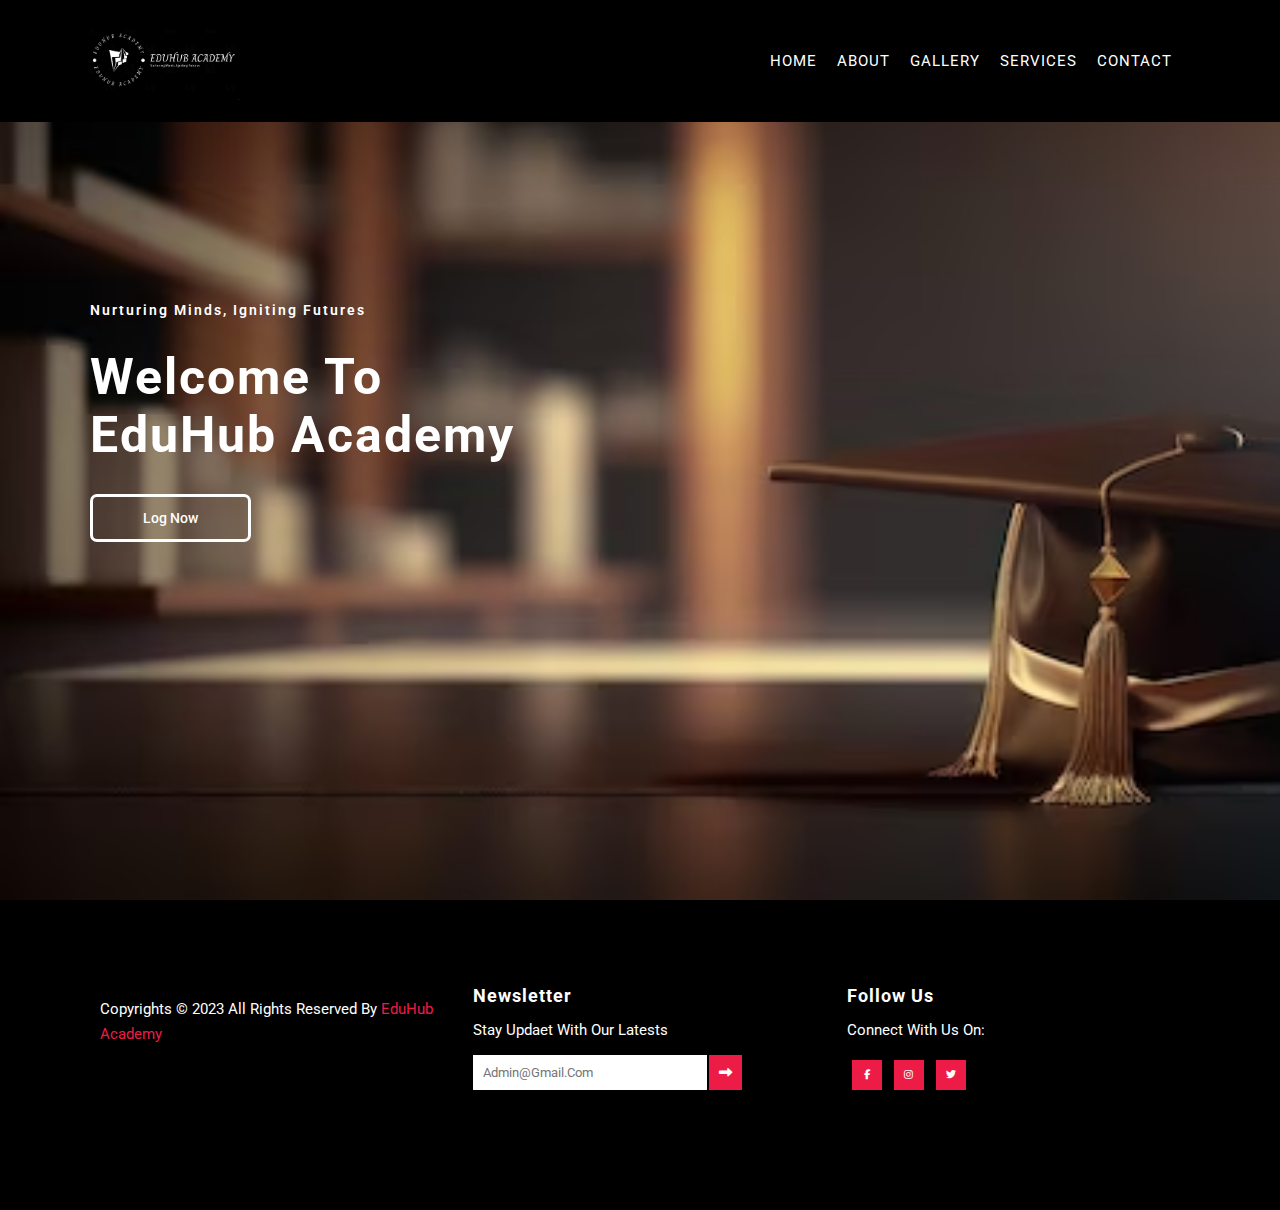
<file: index.html>
<!DOCTYPE html>
<html lang="en">
  <head>
    <meta charset="UTF-8" />
    <meta http-equiv="X-UA-Compatible" content="IE=edge" />
    <meta name="viewport" content="width=device-width, initial-scale=1.0" />
    <title>EduHub Academy</title>
    <link rel="stylesheet" href="style.css" />
    <link
      rel="stylesheet"
      href="https://cdnjs.cloudflare.com/ajax/libs/font-awesome/6.2.1/css/all.min.css"
    />
  </head>

  <body>
    <div class="header" id="home">
      <nav id="navbar">
        <a href="index.html" class="logo">
          <img src="img/logo.png" alt="Logo" /> <span>.</span></a
        >
        <div class="links" id="nav">
          <a href="index.html">Home</a>
          <a href="about.html">About</a>
          <a href="gallery.html">Gallery</a>
          <a href="services.html">Services</a>
          <a href="contact.html">Contact</a>
        </div>
        <div class="fas fa-bars" id="menu-btn" onclick="openmenu()"></div>
        <div class="fa-solid fa-xmark" id="close" onclick="closemenu()"></div>
      </nav>
      <div class="content">
        <h3>Nurturing Minds, Igniting Futures</h3>
        <h1>welcome to <br />EduHub Academy</h1>
        <button class="btn">Log now</button>
      </div>
    </div>
    <section class="footer">
      <div class="container">
        <div class="footer-box">
          <p>
            Copyrights &copy; 2023 All rights reserved By
            <a href="">EduHub Academy</a>
          </p>
        </div>
        <div class="footer-box">
          <h3>Newsletter</h3>
          <p>Stay updaet with our latests</p>
          <form>
            <input type="email" name="email" placeholder="admin@gmail.com" />
            <button type="submit">
              <i class="fa-solid fa-right-long"></i>
            </button>
          </form>
        </div>
        <div class="footer-box">
          <h3>Follow Us</h3>
          <p>Connect With Us On:</p>
          <div>
            <a href="#"><i class="fa-brands fa-facebook-f"></i></a>
            <a href="#"><i class="fa-brands fa-instagram"></i></a>
            <a href="#"><i class="fa-brands fa-twitter"></i></a>
          </div>
        </div>
      </div>
    </section>

    <script src="script.js"></script>
  </body>
</html>
</file>
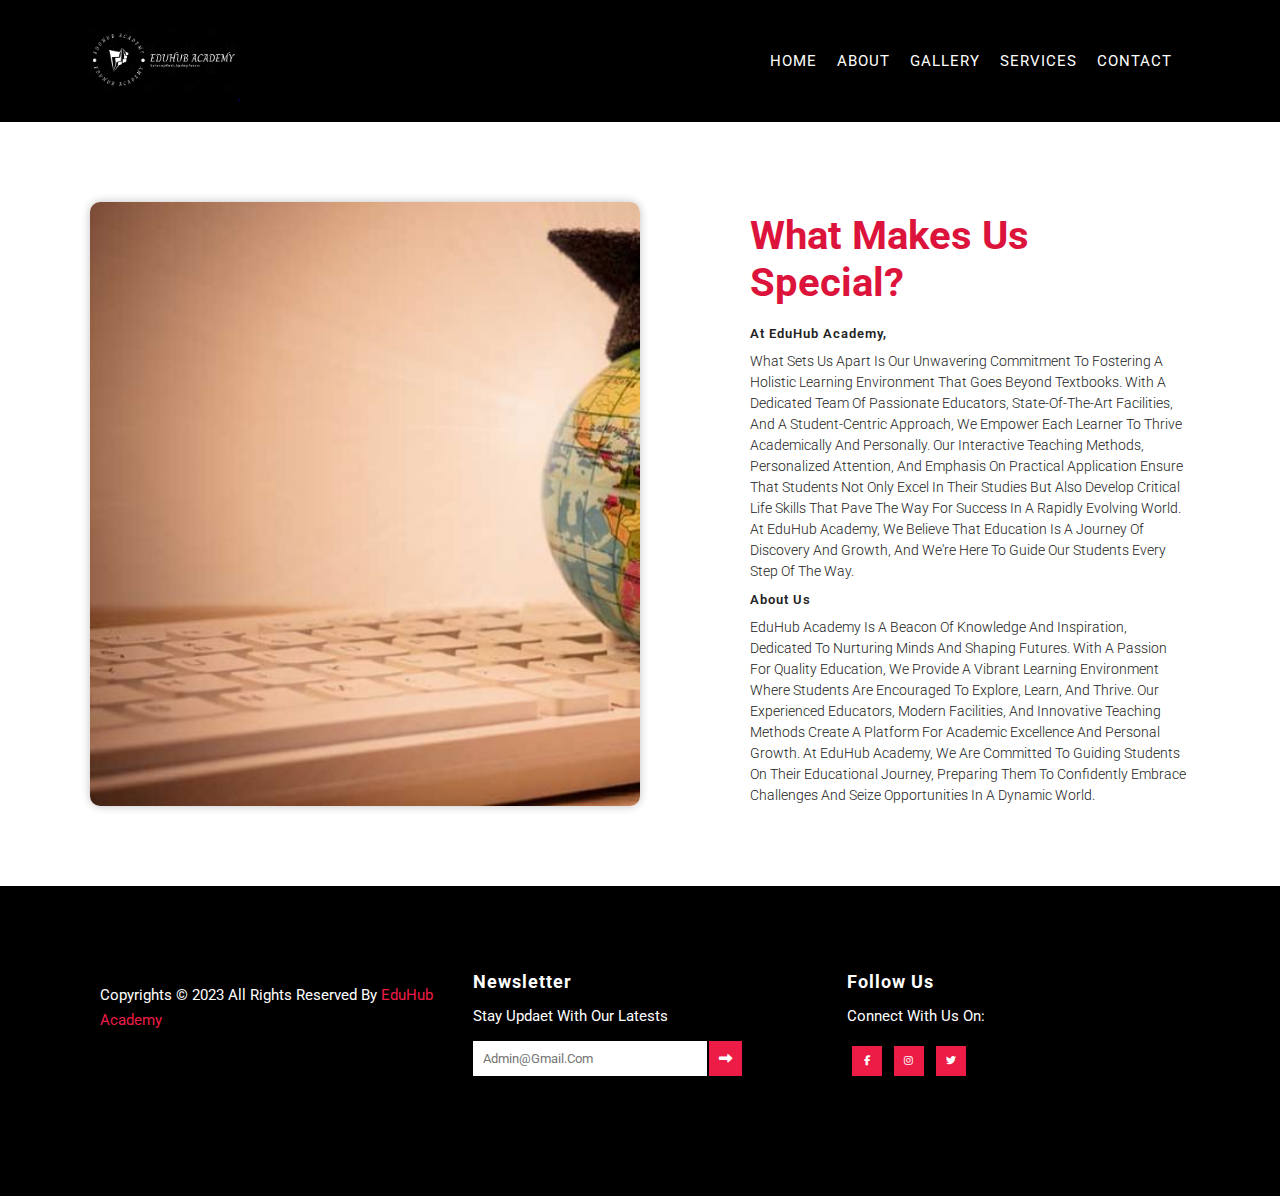
<file: about.html>
<!DOCTYPE html>
<html lang="en">
  <head>
    <meta charset="UTF-8" />
    <meta http-equiv="X-UA-Compatible" content="IE=edge" />
    <meta name="viewport" content="width=device-width, initial-scale=1.0" />
    <title>EduHub Academy</title>
    <link rel="stylesheet" href="style.css" />
    <link
      rel="stylesheet"
      href="https://cdnjs.cloudflare.com/ajax/libs/font-awesome/6.2.1/css/all.min.css"
    />
  </head>

  <body>
    <nav id="navbar">
      <a href="index.html" class="logo">
        <img src="img/logo.png" alt="Logo" /> <span>.</span></a
      >
      <div class="links" id="nav">
        <a href="index.html">Home</a>
        <a href="about.html">About</a>
        <a href="gallery.html">Gallery</a>
        <a href="services.html">Services</a>
        <a href="contact.html">Contact</a>
      </div>
      <div class="fas fa-bars" id="menu-btn" onclick="openmenu()"></div>
      <div class="fa-solid fa-xmark" id="close" onclick="closemenu()"></div>
    </nav>

    <section class="about" id="about">
      <div class="container">
        <div class="image"></div>
        <div class="about-content">
          <h1>What makes us special?</h1>
          <h3>At EduHub Academy,</h3>
          <p>
            what sets us apart is our unwavering commitment to fostering a
            holistic learning environment that goes beyond textbooks. With a
            dedicated team of passionate educators, state-of-the-art facilities,
            and a student-centric approach, we empower each learner to thrive
            academically and personally. Our interactive teaching methods,
            personalized attention, and emphasis on practical application ensure
            that students not only excel in their studies but also develop
            critical life skills that pave the way for success in a rapidly
            evolving world. At EduHub Academy, we believe that education is a
            journey of discovery and growth, and we're here to guide our
            students every step of the way.
          </p>
          <h3>About Us</h3>
          <p>
            EduHub Academy is a beacon of knowledge and inspiration, dedicated
            to nurturing minds and shaping futures. With a passion for quality
            education, we provide a vibrant learning environment where students
            are encouraged to explore, learn, and thrive. Our experienced
            educators, modern facilities, and innovative teaching methods create
            a platform for academic excellence and personal growth. At EduHub
            Academy, we are committed to guiding students on their educational
            journey, preparing them to confidently embrace challenges and seize
            opportunities in a dynamic world.
          </p>
        </div>
      </div>
    </section>
    <section class="footer">
      <div class="container">
        <div class="footer-box">
          <p>
            Copyrights &copy; 2023 All rights reserved By
            <a href="">EduHub Academy</a>
          </p>
        </div>
        <div class="footer-box">
          <h3>Newsletter</h3>
          <p>Stay updaet with our latests</p>
          <form>
            <input type="email" name="email" placeholder="admin@gmail.com" />
            <button type="submit">
              <i class="fa-solid fa-right-long"></i>
            </button>
          </form>
        </div>
        <div class="footer-box">
          <h3>Follow Us</h3>
          <p>Connect With Us On:</p>
          <div>
            <a href="#"><i class="fa-brands fa-facebook-f"></i></a>
            <a href="#"><i class="fa-brands fa-instagram"></i></a>
            <a href="#"><i class="fa-brands fa-twitter"></i></a>
          </div>
        </div>
      </div>
    </section>

    <script src="script.js"></script>
  </body>
</html>
</file>
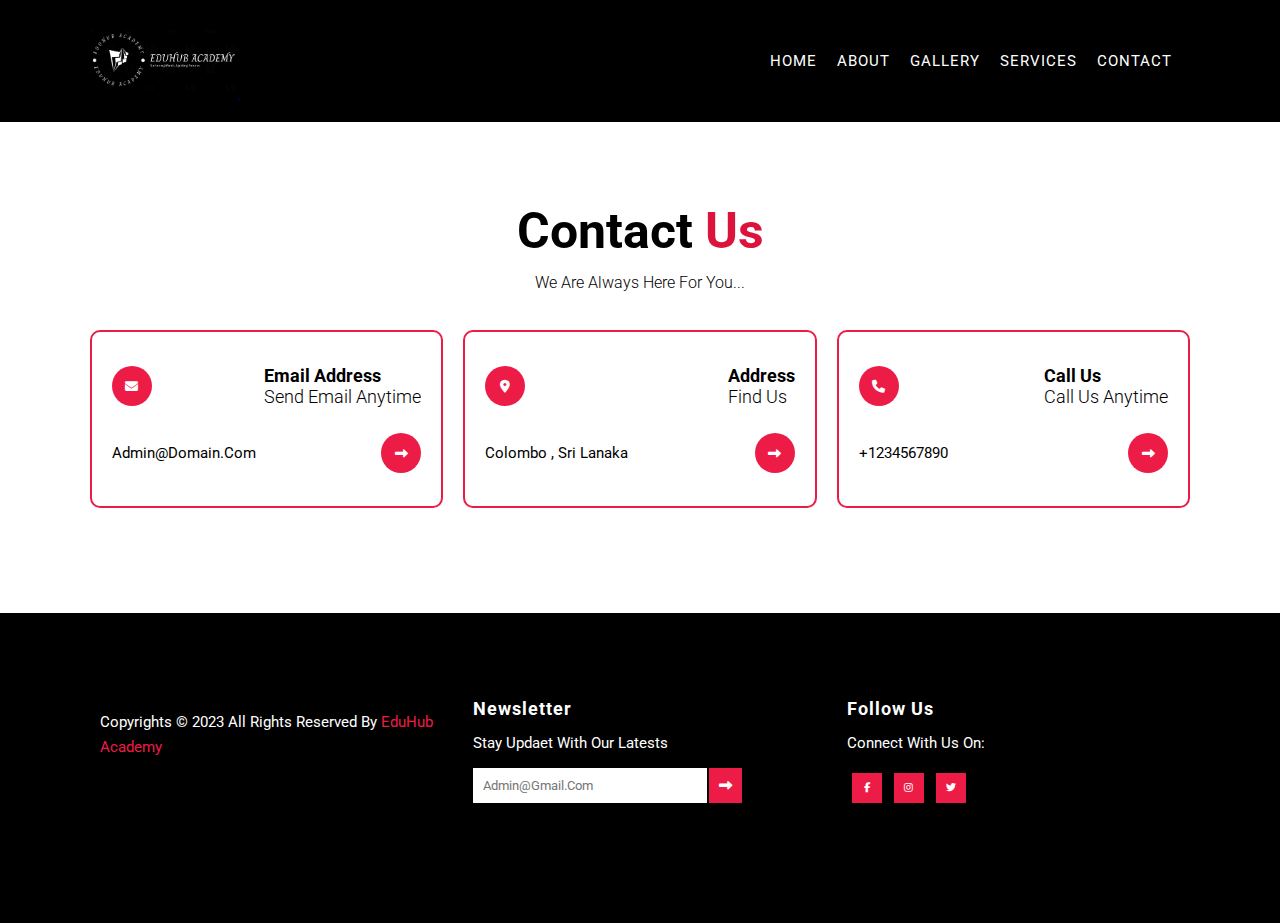
<file: contact.html>
<!DOCTYPE html>
<html lang="en">
  <head>
    <meta charset="UTF-8" />
    <meta http-equiv="X-UA-Compatible" content="IE=edge" />
    <meta name="viewport" content="width=device-width, initial-scale=1.0" />
    <title>EduHub Academy</title>
    <link rel="stylesheet" href="style.css" />
    <link
      rel="stylesheet"
      href="https://cdnjs.cloudflare.com/ajax/libs/font-awesome/6.2.1/css/all.min.css"
    />
  </head>

  <body>
    <nav id="navbar">
      <a href="index.html" class="logo">
        <img src="img/logo.png" alt="Logo" /> <span>.</span></a
      >
      <div class="links" id="nav">
        <a href="index.html">Home</a>
        <a href="about.html">About</a>
        <a href="gallery.html">Gallery</a>
        <a href="services.html">Services</a>
        <a href="contact.html">Contact</a>
      </div>
      <div class="fas fa-bars" id="menu-btn" onclick="openmenu()"></div>
      <div class="fa-solid fa-xmark" id="close" onclick="closemenu()"></div>
    </nav>
    <section class="contact" id="contact">
      <h1 class="heading">Contact <span>Us</span></h1>
      <p class="heading-description">We are always here for you...</p>
      <div class="container">
        <div class="contact-box">
          <div>
            <i class="fa-solid fa-envelope"></i>
            <h2>
              Email address <br />
              <span>Send email anytime</span>
            </h2>
          </div>
          <div>
            <p>admin@domain.com</p>
            <i class="fa-solid fa-right-long"></i>
          </div>
        </div>
        <div class="contact-box">
          <div>
            <i class="fa-solid fa-location-dot"></i>
            <h2>
              Address <br />
              <span>Find Us</span>
            </h2>
          </div>
          <div>
            <p>Colombo , Sri Lanaka</p>
            <i class="fa-solid fa-right-long"></i>
          </div>
        </div>
        <div class="contact-box">
          <div>
            <i class="fa-solid fa-phone"></i>
            <h2>
              Call Us <br />
              <span>Call us anytime</span>
            </h2>
          </div>
          <div>
            <p>+1234567890</p>
            <i class="fa-solid fa-right-long"></i>
          </div>
        </div>
      </div>
    </section>
    <section class="footer">
      <div class="container">
        <div class="footer-box">
          <p>
            Copyrights &copy; 2023 All rights reserved By
            <a href="">EduHub Academy</a>
          </p>
        </div>
        <div class="footer-box">
          <h3>Newsletter</h3>
          <p>Stay updaet with our latests</p>
          <form>
            <input type="email" name="email" placeholder="admin@gmail.com" />
            <button type="submit">
              <i class="fa-solid fa-right-long"></i>
            </button>
          </form>
        </div>
        <div class="footer-box">
          <h3>Follow Us</h3>
          <p>Connect With Us On:</p>
          <div>
            <a href="#"><i class="fa-brands fa-facebook-f"></i></a>
            <a href="#"><i class="fa-brands fa-instagram"></i></a>
            <a href="#"><i class="fa-brands fa-twitter"></i></a>
          </div>
        </div>
      </div>
    </section>

    <script src="script.js"></script>
  </body>
</html>
</file>
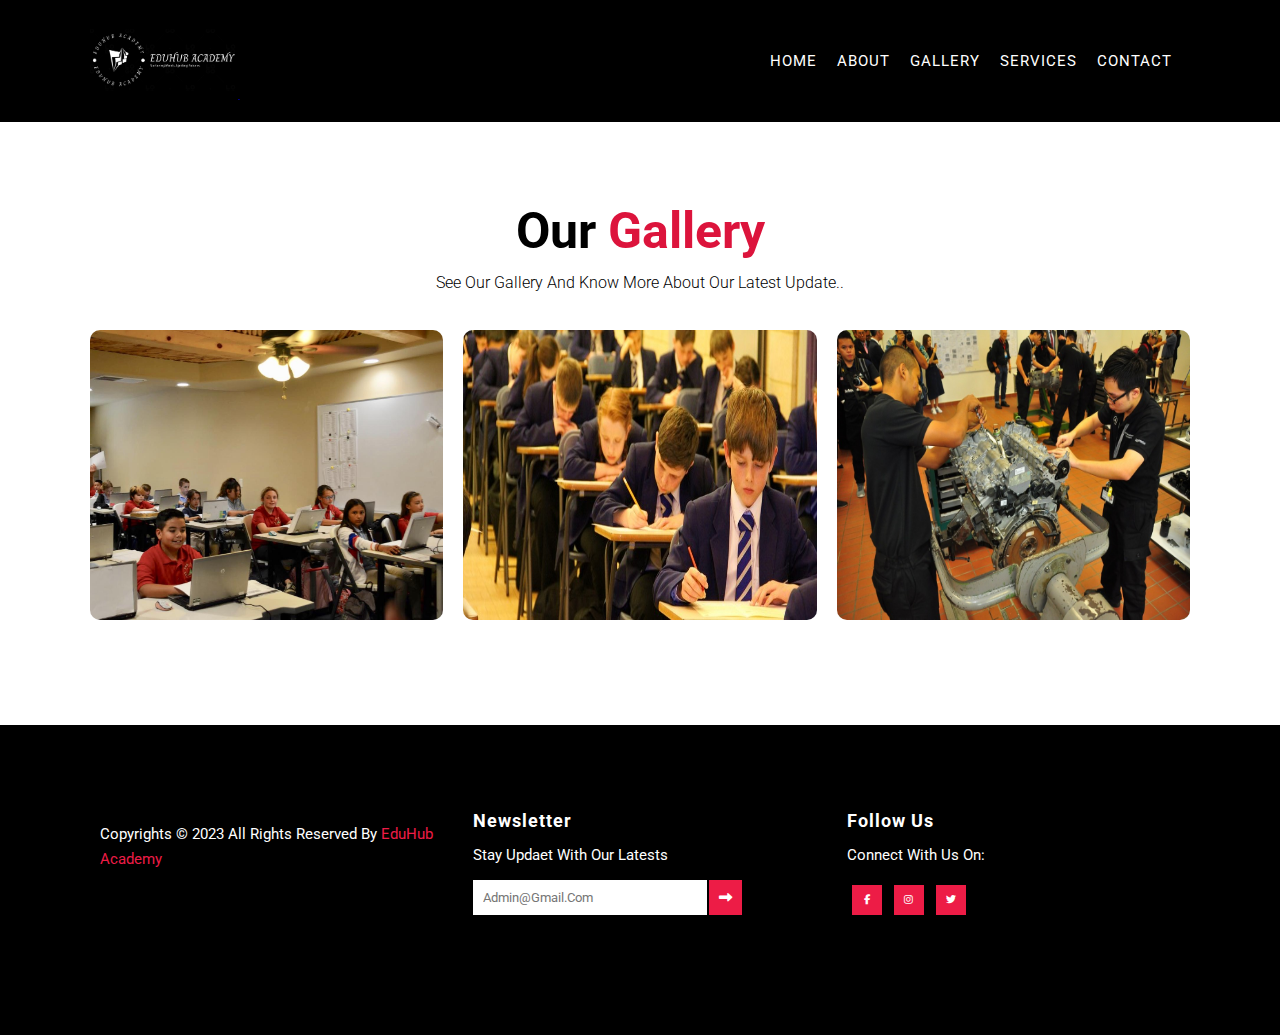
<file: gallery.html>
<!DOCTYPE html>
<html lang="en">
  <head>
    <meta charset="UTF-8" />
    <meta http-equiv="X-UA-Compatible" content="IE=edge" />
    <meta name="viewport" content="width=device-width, initial-scale=1.0" />
    <title>EduHub Academy</title>
    <link rel="stylesheet" href="style.css" />
    <link
      rel="stylesheet"
      href="https://cdnjs.cloudflare.com/ajax/libs/font-awesome/6.2.1/css/all.min.css"
    />
  </head>

  <body>
    <nav id="navbar">
      <a href="index.html" class="logo">
        <img src="img/logo.png" alt="Logo" /> <span>.</span></a
      >
      <div class="links" id="nav">
        <a href="index.html">Home</a>
        <a href="about.html">About</a>
        <a href="gallery.html">Gallery</a>
        <a href="services.html">Services</a>
        <a href="contact.html">Contact</a>
      </div>
      <div class="fas fa-bars" id="menu-btn" onclick="openmenu()"></div>
      <div class="fa-solid fa-xmark" id="close" onclick="closemenu()"></div>
    </nav>

    <section class="blog" id="blog">
      <h1 class="heading">Our <span>Gallery</span></h1>
      <p class="heading-description">
        See our gallery and know more about our latest update..
      </p>
      <div class="container">
        <div class="post">
          <div class="blog-img">
            <img src="img/post1.jpg" alt="" />
          </div>
        </div>
        <div class="post">
          <div class="blog-img">
            <img src="img/post2.jpg" alt="" />
          </div>
        </div>
        <div class="post">
          <div class="blog-img">
            <img src="img/post3.jpg" alt="" />
          </div>
        </div>
      </div>
    </section>
    <section class="footer">
      <div class="container">
        <div class="footer-box">
          <p>
            Copyrights &copy; 2023 All rights reserved By
            <a href="">EduHub Academy</a>
          </p>
        </div>
        <div class="footer-box">
          <h3>Newsletter</h3>
          <p>Stay updaet with our latests</p>
          <form>
            <input type="email" name="email" placeholder="admin@gmail.com" />
            <button type="submit">
              <i class="fa-solid fa-right-long"></i>
            </button>
          </form>
        </div>
        <div class="footer-box">
          <h3>Follow Us</h3>
          <p>Connect With Us On:</p>
          <div>
            <a href="#"><i class="fa-brands fa-facebook-f"></i></a>
            <a href="#"><i class="fa-brands fa-instagram"></i></a>
            <a href="#"><i class="fa-brands fa-twitter"></i></a>
          </div>
        </div>
      </div>
    </section>

    <script src="script.js"></script>
  </body>
</html>
</file>
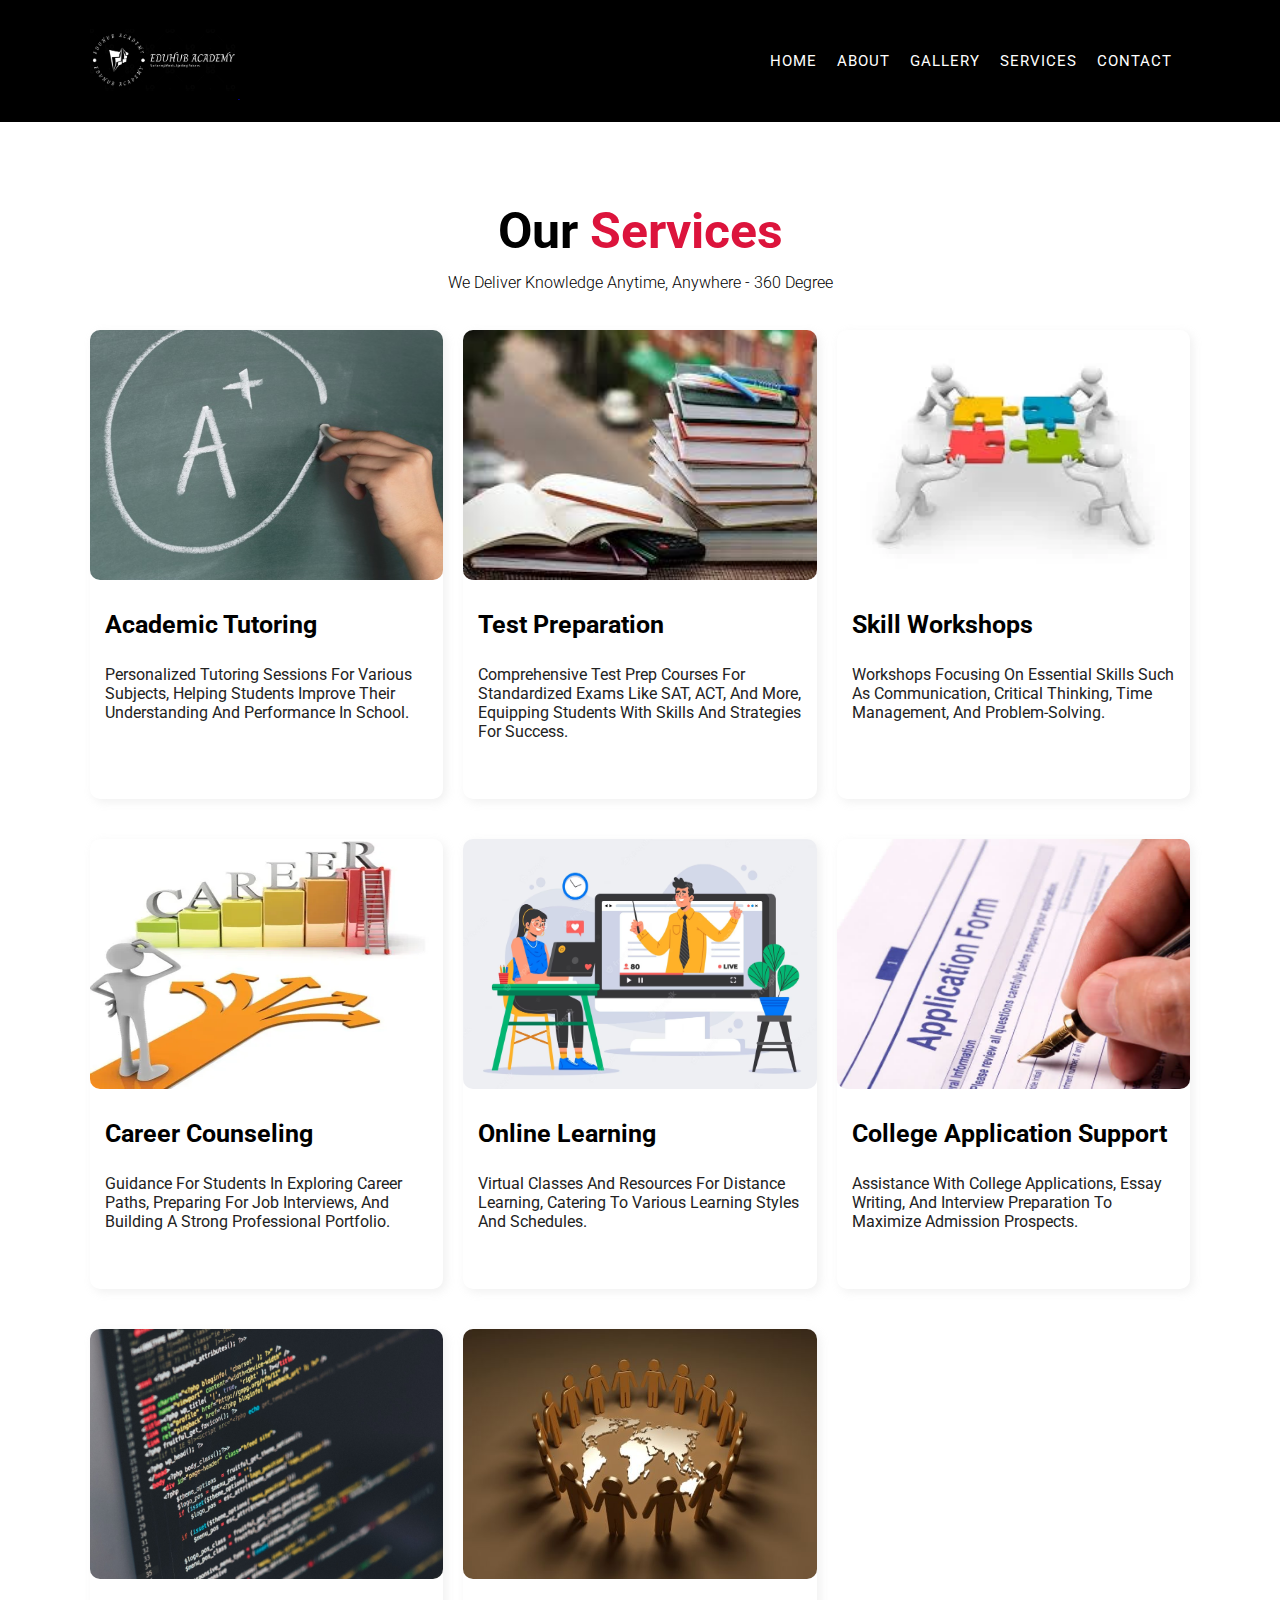
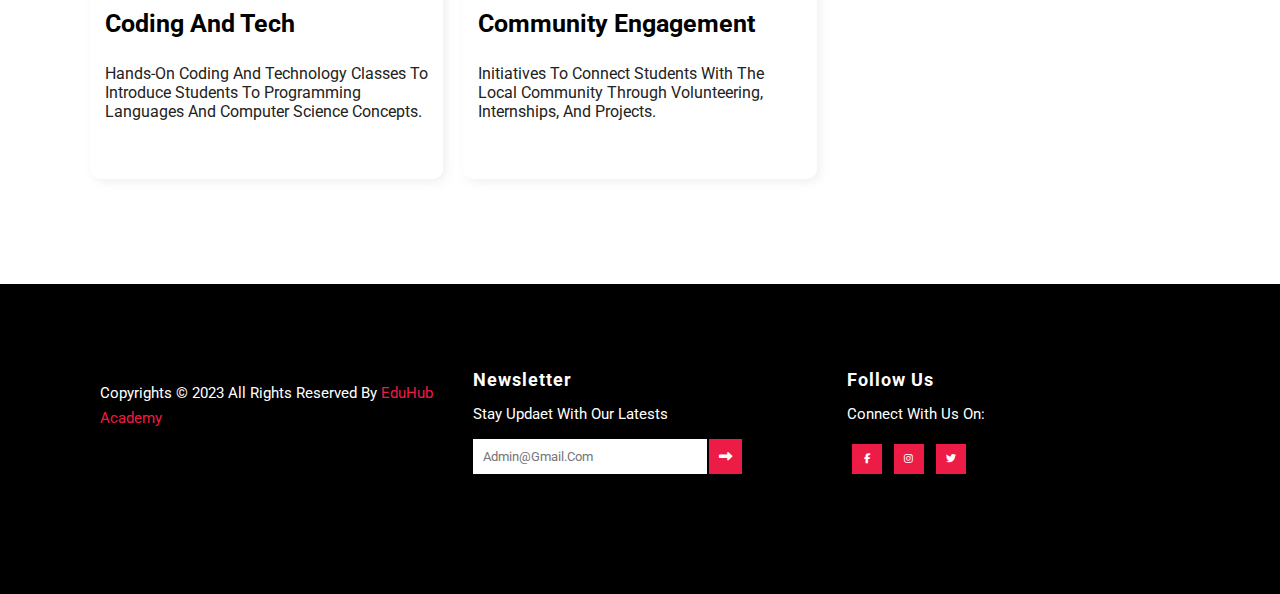
<file: services.html>
<!DOCTYPE html>
<html lang="en">
  <head>
    <meta charset="UTF-8" />
    <meta http-equiv="X-UA-Compatible" content="IE=edge" />
    <meta name="viewport" content="width=device-width, initial-scale=1.0" />
    <title>EduHub Academy</title>
    <link rel="stylesheet" href="style.css" />
    <link
      rel="stylesheet"
      href="https://cdnjs.cloudflare.com/ajax/libs/font-awesome/6.2.1/css/all.min.css"
    />
  </head>

  <body>
    <nav id="navbar">
      <a href="index.html" class="logo">
        <img src="img/logo.png" alt="Logo" /> <span>.</span></a
      >
      <div class="links" id="nav">
        <a href="index.html">Home</a>
        <a href="about.html">About</a>
        <a href="gallery.html">Gallery</a>
        <a href="services.html">Services</a>
        <a href="contact.html">Contact</a>
      </div>
      <div class="fas fa-bars" id="menu-btn" onclick="openmenu()"></div>
      <div class="fa-solid fa-xmark" id="close" onclick="closemenu()"></div>
    </nav>
    <section class="service" id="service">
      <h1 class="heading">Our <span>Services</span></h1>
      <p class="heading-description">
        We Deliver Knowledge Anytime, Anywhere - 360 Degree
      </p>
      <div class="container">
        <div class="service-box">
          <div class="service-img">
            <img src="img/menu-1.png" alt="" />
          </div>
          <div class="service-content">
            <h3>Academic Tutoring</h3>
            <p>
              Personalized tutoring sessions for various subjects, helping
              students improve their understanding and performance in school.
            </p>
          </div>
        </div>
        <div class="service-box">
          <div class="service-img">
            <img src="img/menu-2.png" alt="" />
          </div>
          <div class="service-content">
            <h3>Test Preparation</h3>
            <p>
              Comprehensive test prep courses for standardized exams like SAT,
              ACT, and more, equipping students with skills and strategies for
              success.
            </p>
          </div>
        </div>
        <div class="service-box">
          <div class="service-img">
            <img src="img/menu-3.png" alt="" />
          </div>
          <div class="service-content">
            <h3>Skill Workshops</h3>
            <p>
              Workshops focusing on essential skills such as communication,
              critical thinking, time management, and problem-solving.
            </p>
          </div>
        </div>
        <div class="service-box">
          <div class="service-img">
            <img src="img/menu-4.png" alt="" />
          </div>
          <div class="service-content">
            <h3>Career Counseling</h3>
            <p>
              Guidance for students in exploring career paths, preparing for job
              interviews, and building a strong professional portfolio.
            </p>
          </div>
        </div>
        <div class="service-box">
          <div class="service-img">
            <img src="img/menu-5.png" alt="" />
          </div>
          <div class="service-content">
            <h3>Online Learning</h3>
            <p>
              Virtual classes and resources for distance learning, catering to
              various learning styles and schedules.
            </p>
          </div>
        </div>
        <div class="service-box">
          <div class="service-img">
            <img src="img/menu-6.png" alt="" />
          </div>
          <div class="service-content">
            <h3>College Application Support</h3>
            <p>
              Assistance with college applications, essay writing, and interview
              preparation to maximize admission prospects.
            </p>
          </div>
        </div>
        <div class="service-box">
          <div class="service-img">
            <img src="img/menu-7.png" alt="" />
          </div>
          <div class="service-content">
            <h3>Coding and Tech</h3>
            <p>
              Hands-on coding and technology classes to introduce students to
              programming languages and computer science concepts.
            </p>
          </div>
        </div>
        <div class="service-box">
          <div class="service-img">
            <img src="img/menu-8.png" alt="" />
          </div>
          <div class="service-content">
            <h3>Community Engagement</h3>
            <p>
              Initiatives to connect students with the local community through
              volunteering, internships, and projects.
            </p>
          </div>
        </div>
      </div>
    </section>
    <section class="footer">
      <div class="container">
        <div class="footer-box">
          <p>
            Copyrights &copy; 2023 All rights reserved By
            <a href="">EduHub Academy</a>
          </p>
        </div>
        <div class="footer-box">
          <h3>Newsletter</h3>
          <p>Stay updaet with our latests</p>
          <form>
            <input type="email" name="email" placeholder="admin@gmail.com" />
            <button type="submit">
              <i class="fa-solid fa-right-long"></i>
            </button>
          </form>
        </div>
        <div class="footer-box">
          <h3>Follow Us</h3>
          <p>Connect With Us On:</p>
          <div>
            <a href="#"><i class="fa-brands fa-facebook-f"></i></a>
            <a href="#"><i class="fa-brands fa-instagram"></i></a>
            <a href="#"><i class="fa-brands fa-twitter"></i></a>
          </div>
        </div>
      </div>
    </section>

    <script src="script.js"></script>
  </body>
</html>
</file>
<file: style.css>
@import url("https://fonts.googleapis.com/css2?family=Roboto:wght@100;300;400;500;700&display=swap");

:root {
  --font-heading: crimson;
  --para-font: #777777;
  --black: #222222;
  --bg: rgba(237, 28, 70);
  --white: #fff;
  --dark-black: black;
}

* {
  font-family: "Roboto", sans-serif;
  margin: 0;
  padding: 0;
  box-sizing: border-box;
  outline: none;
  border: none;
  text-decoration: none;
  text-transform: capitalize;
  transition: 0.2s linear;
}

html {
  font-size: 62.5%;
  overflow-x: hidden;
  scroll-behavior: smooth;
  scroll-padding-top: 9rem;
}

.header {
  width: 100%;
  height: 100vh;
  background: url(./img/home-img.jpeg);
  background-repeat: no-repeat;
  background-size: cover;
}

section {
  padding: 8rem 7%;
}

nav {
  display: flex;
  align-items: center;
  justify-content: space-between;
  padding: 2rem 7%;
  top: 0;
  left: 0;
  right: 0;
  z-index: 10000;
  background-color: var(--dark-black);
}

.logo img {
  width: auto;
  height: 80px;
}

nav .links a {
  color: var(--white);
  font-size: 1.5rem;
  margin-right: 1.8rem;
  text-transform: uppercase;
  letter-spacing: 0.1rem;
  position: relative;
}

nav .links a:after {
  content: "";
  width: 0%;
  height: 2px;
  background: var(--bg);
  position: absolute;
  left: 0;
  bottom: -12px;
  transition: 0.4s;
}

nav .links a:hover::after {
  width: 100%;
}

nav #menu-btn,
nav #close {
  color: var(--white);
  font-size: 2.5rem;
  cursor: pointer;
  display: none;
}

.header .content {
  padding: 150px 7%;
  color: var(--white);
}

.header .content h3 {
  font-size: 1.4rem;
  font-weight: 600;
  letter-spacing: 2px;
  padding: 3rem 0;
}

.header .content h1 {
  font-size: 5rem;
  letter-spacing: 2px;
}

.btn {
  padding: 1.3rem 5rem;
  margin: 3rem 0;
  cursor: pointer;
  color: var(--white);
  font-size: 1.4rem;
  font-weight: 500;
  border: 0.3rem solid var(--white);
  border-radius: 7px;
  background: none;
  transition: all linear 0.5s;
}

.btn:hover {
  background: var(--bg);
  color: var(--white);
  transform: translate(0px, -3px);
}

.nav-change {
  background: rgba(0, 0, 0, 0.9);
}

.about .container {
  display: flex;
  justify-content: space-between;
}

.about .container .image {
  flex-basis: 50%;
  background: url(./img/about.jpg);
  background-size: cover;
  background-repeat: no-repeat;
  padding: 16rem 0;
  border-radius: 10px;
  display: flex;
  justify-content: center;
  align-items: center;
  box-shadow: 0px 0px 10px 0px rgb(195, 193, 193);
}

.about .container .about-content {
  flex-basis: 40%;
}

.about .container .about-content h1 {
  font-size: 4rem;
  color: var(--font-heading);
  padding: 1rem 0;
}

.about .container .about-content h3 {
  color: var(--black);
  font-size: 1.3rem;
  font-weight: 600;
  letter-spacing: 1px;
  padding: 1rem 0;
}

.about .container .about-content p {
  font-size: 1.4rem;
  font-weight: 300;
  color: var(--black);
  line-height: 1.5;
}

.heading {
  font-size: 5rem;
  text-align: center;
}

.heading span {
  color: var(--font-heading);
}

.heading-description {
  text-align: center;
  padding: 1.3rem 0;
  font-size: 1.6rem;
  font-weight: 300;
}

.blog .container {
  display: grid;
  grid-template-columns: repeat(auto-fit, minmax(28rem, 1fr));
  gap: 2rem;
  padding: 2.5rem 0;
}

.blog .container .post:hover {
  transform: translate(0px, -5px);
}

.blog .container .post .blog-img {
  width: 100%;
  height: 100%;
  overflow: hidden;
  position: relative;
  border-radius: 10px;
}

.blog .container .post .blog-img img {
  width: 100%;
  height: 100%;
}

.blog .container .post .blog-content {
  padding: 2rem;
}

.blog .container .post .blog-content h3 {
  font-size: 1.6rem;
  padding: 1.3rem 0;
  letter-spacing: 0.1rem;
}

.blog .container .post .blog-content h3 span {
  color: var(--bg);
}

.blog .container .post .blog-content h1 {
  font-size: 2rem;
  color: var(--black);
  padding-bottom: 2rem;
}

.blog .container .post .blog-content p {
  font-size: 1.4rem;
  color: var(--para-font);
}

.blog .container .post:hover img {
  transform: scale(1.1);
}

.blog .container .post .blog-img span {
  position: absolute;
  background: var(--bg);
  bottom: 5%;
  right: 5%;
  padding: 1.2rem 1.4rem;
  color: var(--white);
  text-align: center;
  font-size: 1.2rem;
  font-weight: bold;
  border-radius: 5px;
}

.service .container {
  display: grid;
  grid-template-columns: repeat(auto-fit, minmax(28rem, 1fr));
  gap: 2rem;
  padding: 2.5rem 0;
  grid-row-gap: 4rem;
}

.service .container .service-box {
  background: var(--white);
  height: auto;
  cursor: pointer;
  box-shadow: 3px 3px 10px rgba(179, 179, 179, 0.2);
  padding-bottom: 3rem;
  border-radius: 10px;
}

.service .container .service-box img {
  width: 100%;
  height: 250px;
  border-radius: 10px;
}

.service .container .service-box .service-content {
  padding: 1.5rem;
}

.service .container .service-box .service-content h3 {
  font-size: 2.5rem;
  padding: 1.3rem 0;
}

.service .container .service-box .service-content p {
  font-size: 1.6rem;
  padding: 1.3rem 0;
  font-weight: 400;
  color: var(--black);
}

.service .container .service-box:hover {
  transform: translateY(-1rem);
}

.contact .container {
  display: grid;
  grid-template-columns: repeat(auto-fit, minmax(30rem, 1fr));
  gap: 2rem;
  padding: 2.5rem 0;
}

.contact .container .contact-box {
  border: 0.2rem solid var(--bg);
  border-radius: 1rem;
  padding: 2rem;
  cursor: pointer;
}

.contact .container .contact-box div {
  display: flex;
  justify-content: space-between;
  align-items: center;
  padding: 1.3rem 0;
}

.contact .container .contact-box div i {
  width: 4rem;
  height: 4rem;
  background: var(--bg);
  color: var(--white);
  text-align: center;
  font-size: 1.3rem;
  line-height: 4rem;
  border-radius: 100%;
}

.contact .container .contact-box div h2 {
  font-size: 1.8rem;
}

.contact .container .contact-box div h2 span {
  font-weight: 300;
}

.contact .container .contact-box div p {
  font-size: 1.5rem;
}

.contact .container .contact-box:hover {
  background: #686a6f;
  color: var(--white);
}

.footer {
  width: 100%;
  height: auto;
  background-size: cover;
  background-repeat: no-repeat;
  padding-top: 5rem;
  background-color: var(--dark-black);
}

.footer .container {
  display: grid;
  grid-template-columns: repeat(auto-fit, minmax(30rem, 1fr));
  gap: 2rem;
  padding: 2.5rem 0;
}

.footer .container .footer-box {
  padding: 1rem;
}

.footer .container .footer-box h3 {
  color: var(--white);
  font-size: 1.8rem;
  letter-spacing: 0.1rem;
}

.footer .container .footer-box p {
  color: var(--white);
  font-size: 1.5rem;
  line-height: 2.5rem;
  font-weight: 400;
  padding: 1.2rem 0;
}

.footer .container .footer-box form input {
  width: 70%;
  padding: 1rem;
}

.footer .container .footer-box p a {
  color: var(--bg);
}

.footer .container .footer-box form button {
  background: var(--bg);
  color: var(--white);
  padding: 1rem;
  cursor: pointer;
}

.footer .container .footer-box div a {
  margin: 0.5rem;
  color: var(--white);
  display: inline-block;
  width: 3rem;
  height: 3rem;
  line-height: 3rem;
  text-align: center;
  background: var(--bg);
}

@media only screen and (max-width: 991px) {
  html {
    font-size: 55%;
  }

  nav {
    padding: 3rem 3rem;
  }

  .content {
    text-align: center;
  }
}

@media only screen and (max-width: 768px) {
  nav #menu-btn {
    display: inline-block;
  }

  nav .links {
    position: absolute;
    top: 100%;
    left: -100%;
    width: 100%;
    height: 100vh;
    background: #eee;
    transition: 0.5s;
    background: black;
  }

  nav .links a {
    display: block;
    padding: 1.5rem;
    margin: 1rem;
    font-size: 1.5rem;
    font-weight: 600;
    color: var(--white);
    text-align: center;
  }

  .about .container {
    flex-direction: column;
  }

  .about .container .about-content {
    text-align: center;
  }
}
</file>
